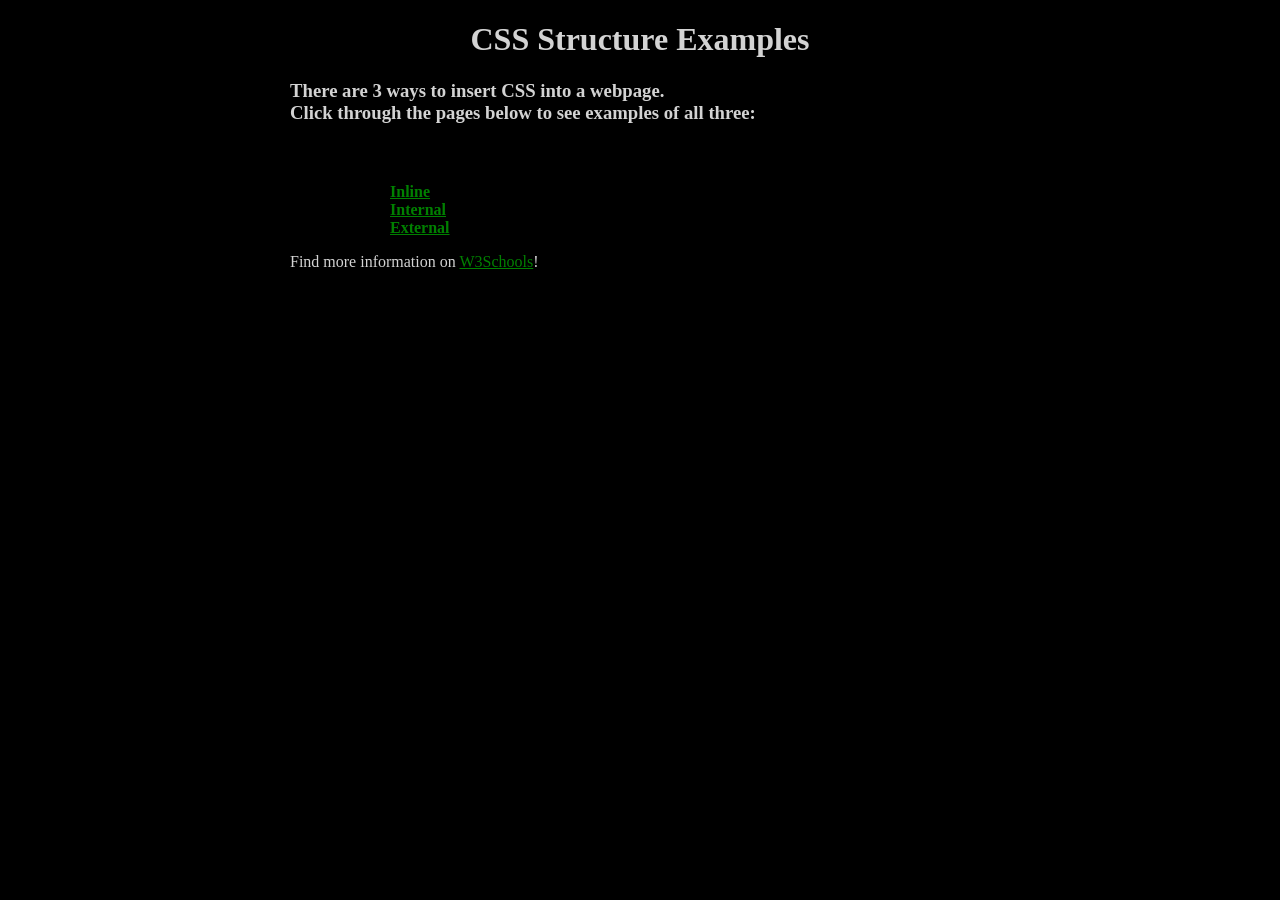
<file: index.html>
<!DOCTYPE html>
<html lang="en">
  <head>
    <title>CSS Structure Examples</title>
    <link href="style.css" rel="stylesheet">
  </head>
  <body>
    <h1>
      CSS Structure Examples
    </h1>
    <h3>
      There are 3 ways to insert CSS into a webpage. <br>
      Click through the pages below to see examples of all three:
    </h3>
    <ol>
      <li><a href="inline.html">Inline</a></li>
      <li><a href="internal.html">Internal</a></li>
      <li><a href="external.html">External</a></li>
    </ol>
    <p>
      Find more information on <a href="https://www.w3schools.com/css/css_howto.asp">W3Schools</a>!
    </p>
  </body>
</html>
</file>
<file: style.css>
body { 
  max-width: 700px; 
  margin: auto; 
  background-color: black; 
  color: lightgrey; 
} 

a { 
  color: green;
} 

ol { 
  color: green; 
  list-style-type: none; 
  font-weight: bold; 
  padding-left: 100px;
  padding-top: 40px; 
} 

img { 
  width: 150px;
  border-radius: 50%; 
  padding-left: 100px;
} 

h1 { 
  text-align: center; 
} 

#return { 
  text-align: right; 
} 

.panda-list-item { 
  float: left; 
  width: 150px; 
}


.panda-list-item p { 
  text-align: center;
}
</file>
